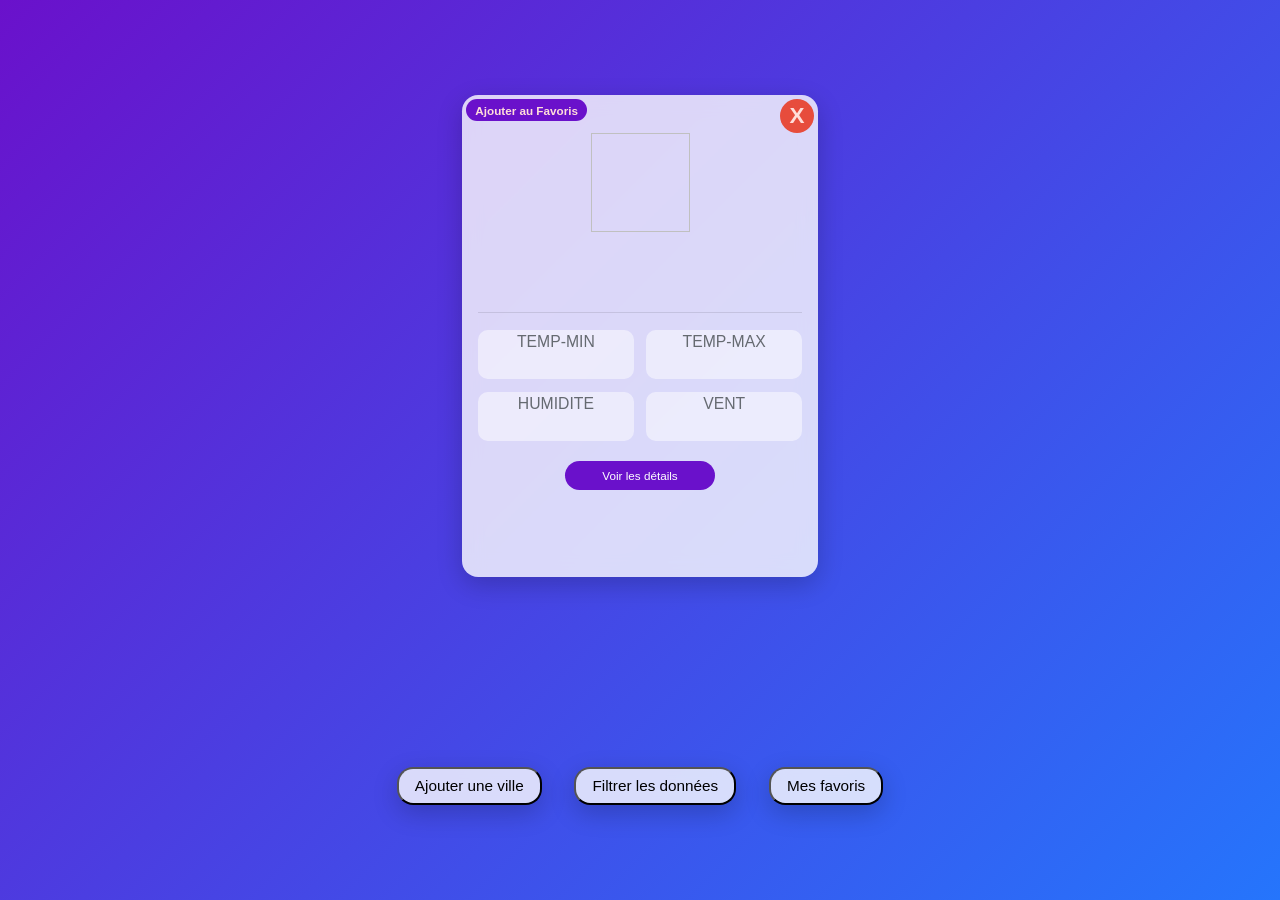
<file: index.html>
<!DOCTYPE html>
<html lang="fr">

<head>
    <meta charset="UTF-8">
    <link rel="stylesheet" href="style.css">
    <script defer src="code.js"></script>
    <script defer src="script.js"></script>
    <meta name="viewport" content="width=device-width, initial-scale=1.0">
    <title>Ma Météo</title>
</head>

<body>
    <div class="popup"></div>
    <div id="menu-favoris" class="menu-favoris"></div>
    <div class="container"></div>
    <button class="button-sticky" id="add-card-btn">Ajouter une ville</button>
    <button class="button-sticky" id="filtre">Filtrer les données</button>
    <button class="button-sticky" id="hamburger">Mes favoris</button>
</body>

</html>
</file>
<file: style.css>
/* ==============================================================
   || 1. VARIABLES & CONFIGURATION                             ||
   ============================================================== */
:root {
    --bg-color: #e0eafc;
    --accent-color: #6a11cb;
    --text-color: #2d3436;
    --card-bg: rgba(255, 255, 255, 0.8);
    
    /* On garde des ombres en PX pour la précision du rendu visuel */
    --shadow-main: 0 0.9vh 2.8vh rgba(0, 0, 0, 0.2);
}

/* ==============================================================
   || 2. BASE & BODY                                           ||
   ============================================================== */
body {
    font-family: 'Segoe UI', Tahoma, Geneva, Verdana, sans-serif;
    background: linear-gradient(135deg, #6a11cb 0%, #2575fc 100%);
    background-attachment: fixed;
    color: var(--text-color);
    display: flex;
    flex-wrap: wrap;
    justify-content: center;
    align-items: center;
    min-height: 100vh;
    margin: 0;
}

/* ==============================================================
   || 3. STRUCTURE DE MISE EN PAGE                            ||
   ============================================================== */
.container {
    width: 100%;
    display: flex;
    flex-wrap: wrap;
    justify-content: center;
}

.card {
    width: 36vh;
    min-height: 50vh;
    max-width: 450px; /* Gardé en PX (voir explications plus bas) */
    background: var(--card-bg);
    backdrop-filter: blur(10px);
    padding: 1.8vh; 
    margin: 1.8vh;
    border-radius: 1.8vh;
    box-shadow: var(--shadow-main);
    text-align: center;
    position: relative; /* Nécessaire pour le bouton supprimer absolu */
}

.detail-section {
    background: var(--card-bg);
    margin: 20px;
    padding: 20px;
    border-radius: 15px;
    backdrop-filter: blur(10px);
    width: 90%;
    max-width: 800px;
}

/* ==============================================================
   || 4. TYPOGRAPHIE & TITRES                                  ||
   ============================================================== */
h1 {
    margin-top: 0;
    font-weight: 300; /* Environ 2rem */
    font-size: 3.7vh;
}

.weather-now {
    margin: 1.8vh 0;
}

.temp-main {
    font-size: 7.4vh; /* Environ 4rem */
    font-weight: bold;
    margin: 0.9vh 0;
    color: var(--accent-color);
}

/* ==============================================================
   || 5. ICONES & AFFICHAGE MÉTÉO                             ||
   ============================================================== */
.meteo {
    display: grid;
    grid-template-columns: 1fr;
    gap: 0;
    justify-items: center;
}

.meteo img {
    width: 11vh;
    height: 11vh;
    margin-bottom: 0;
}

.meteo p {
    margin-top: 0;
    font-size: 1.5vh;
}

/* ==============================================================
   || 6. GRILLE DE DÉTAILS                                    ||
   ============================================================== */
.weather-details {
    display: grid;
    grid-template-columns: 1fr 1fr;
    gap: 1.4vh;
    margin-top: 1.8vh;
    border-top: 1px solid rgba(0, 0, 0, 0.1); /* Gardé en PX pour la finesse */
    padding-top: 1.8vh;
}

.detail-card {
    background: rgba(255, 255, 255, 0.5);
    padding: 0.4vh;
    border-radius: 1.1vh;
}

.label {
    display: block;
    font-size: 1.75vh;
    text-transform: uppercase;
    opacity: 0.7;
    margin-bottom: 0.4vh;
}

.value {
    font-size: 2.7vh;
    font-weight: 600;
}

/* ==============================================================
   || 7. TABLEAU                                               ||
   ============================================================== */
table {
    width: 100%;
    border-collapse: collapse;
    margin-top: 10px;
}

th, td {
    padding: 12px;
    text-align: left;
    border-bottom: 1px solid rgba(0,0,0,0.1);
}

th {
    text-transform: uppercase;
    font-size: 0.8rem;
    color: var(--accent-color);
}

canvas {
    max-height: 300px;
}

/* ==============================================================
   || 8. BOUTONS & INTERACTION                                ||
   ============================================================== */
.refresh-btn {
    margin-top: 2.3vh;
    padding: 0.9vh 1.8vh;
    border: none;
    border-radius: 2.3vh;
    background: var(--accent-color);
    color: white;
    font-size: 1.3vh;
    cursor: pointer;
    transition: transform 0.2s;
}

.refresh-btn:hover {
    transform: scale(1.05);
}

.btn-supprimer {
    background: #e74c3c;
    color: #ffddd9;
    font-size: 2.5vh;
    font-weight: 550;
    border: none;
    border-radius: 2.3vh;
    cursor: pointer;
    width: 3.7vh;
    height: 3.7vh;
    text-align: center;
    transition: transform 0.2s;
    position: absolute;
    top: 0.5vh;
    right: 0.5vh;
}

.btn-supprimer:hover {
    transform: scale(1.1);
}

.btn-Favoris {
    background: #6a11cb;
    color: #ffddd9;
    font-size: 1.3vh;
    font-weight: 550;
    border: none;
    border-radius: 2.3vh;
    cursor: pointer;
    padding: 0.5vh 1vh;
    text-align: center;
    transition: transform 0.2s;
    position: absolute;
    top: 0.5vh;
    left: 0.5vh;
}

.btn-Favoris:hover {
    transform: scale(1.1);
}

.button-sticky {
    background: var(--card-bg);
    backdrop-filter: blur(10px);
    box-shadow: var(--shadow-main);
    text-align: center;
    border-radius: 1.8vh;
    padding: 0.9vh 1.8vh;
    margin: 1.8vh;
    font-size: 1.7vh;
    position: sticky;
    bottom: 1vh;
}

.card .refresh-btn {
    display: inline-block;
    width: auto;
    min-width: 150px;
    margin-bottom: 10px;
}

/* ==============================================================
   || 9. MENU FAVORIS                                         ||
   ============================================================== */
#menu-favoris {
    position: fixed;
    top: 6vh;
    right: 1vh;
    background: var(--card-bg);
    backdrop-filter: blur(10px);
    box-shadow: var(--shadow-main);
    border-radius: 1.8vh;
    padding: 1vh;
    min-width: 150px;
    display: none;
    z-index: 10;
}

#menu-favoris button {
    display: block;
    width: 100%;
    background: none;
    border: none;
    padding: 1vh;
    cursor: pointer;
    text-align: left;
    font-size: 1.5vh;
    border-radius: 1vh;
}

#menu-favoris button:hover {
    background: rgba(106, 17, 203, 0.1);
}

/* ==============================================================
   || 10. FORMULAIRE — POPUP FILTRE                           ||
   ============================================================== */
.filtre-popup {
    position: fixed;
    top: 50%;
    left: 50%;
    transform: translate(-50%, -50%);
    z-index: 1000;

    width: clamp(280px, 90vw, 480px);
    padding: 1.6rem;

    background: var(--card-bg);
    backdrop-filter: blur(10px);
    border-radius: 1.8vh;
    box-shadow: var(--shadow-main);
}

.filtre-popup form {
    display: grid;
    grid-template-columns: auto 1fr auto 1fr;
    gap: 0.8rem 1rem;
    align-items: center;
}

.filtre-popup input[type="checkbox"] {
    width: 1rem;
    height: 1rem;
    cursor: pointer;
    accent-color: var(--accent, #7c9ff5);
}

.filtre-popup label {
    cursor: pointer;
    font-size: 0.9rem;
    color: var(--text-primary);
}

.filtre-popup button[type="submit"] {
    grid-column: 1 / -1;
    justify-self: center;
    margin-top: 0.4rem;
    padding: 0.5rem 2rem;
    background: var(--accent, #7c9ff5);
    color: #fff;
    border: none;
    border-radius: 0.6rem;
    font-size: 0.9rem;
    font-weight: 600;
    cursor: pointer;
}

/* ==============================================================
   || 11. FORMULAIRE — POPUP AJOUT DE VILLE                   ||
   ============================================================== */
.add-popup {
    position: fixed;
    top: 50%;
    left: 50%;
    transform: translate(-50%, -50%);
    z-index: 1000;

    width: clamp(280px, 90vw, 420px);
    padding: 1.6rem;

    background: var(--card-bg);
    backdrop-filter: blur(10px);
    border-radius: 1.8vh;
    box-shadow: var(--shadow-main);
}

.add-popup form {
    display: grid;
    grid-template-columns: 1fr;
    gap: 0.6rem;
}

/* ─── Inputs texte et number ─────────────────────────────── */
.add-popup input[type="text"],
.add-popup input[type="number"] {
    width: 100%;
    padding: 0.5rem 0.8rem;
    background: transparent;
    border: 1px solid var(--text-primary, #f0f0f0);
    border-radius: 0.6rem;
    color: var(--text-primary);
    font-size: 0.9rem;
    outline: none;
    box-sizing: border-box;
    transition: border-color 0.15s ease;
}

.add-popup input[type="text"]:focus,
.add-popup input[type="number"]:focus {
    border-color: var(--accent, #7c9ff5);
}

/* ─── Séparateur "ou par coordonnées" ────────────────────── */
.add-popup p {
    text-align: center;
    font-size: 0.8rem;
    color: var(--text-primary);
    opacity: 0.5;
    margin: 0.2rem 0;
}

/* ─── Ligne latitude / longitude côte à côte ─────────────── */
.add-popup .coords {
    display: grid;
    grid-template-columns: 1fr 1fr;
    gap: 0.6rem;
}

/* ─── Boutons ────────────────────────────────────────────── */
.add-popup .actions {
    display: grid;
    grid-template-columns: 1fr 1fr;
    gap: 0.6rem;
    margin-top: 0.4rem;
}

.add-popup button[type="submit"],
.add-popup button[type="button"] {
    padding: 0.5rem 0;
    border: none;
    border-radius: 0.6rem;
    font-size: 0.9rem;
    font-weight: 600;
    cursor: pointer;
}

.add-popup button[type="submit"] {
    background: var(--accent, #7c9ff5);
    color: #fff;
}

.add-popup button[type="button"] {
    background: transparent;
    border: 1px solid var(--text-primary, #f0f0f0);
    color: var(--text-primary);
}
</file>
